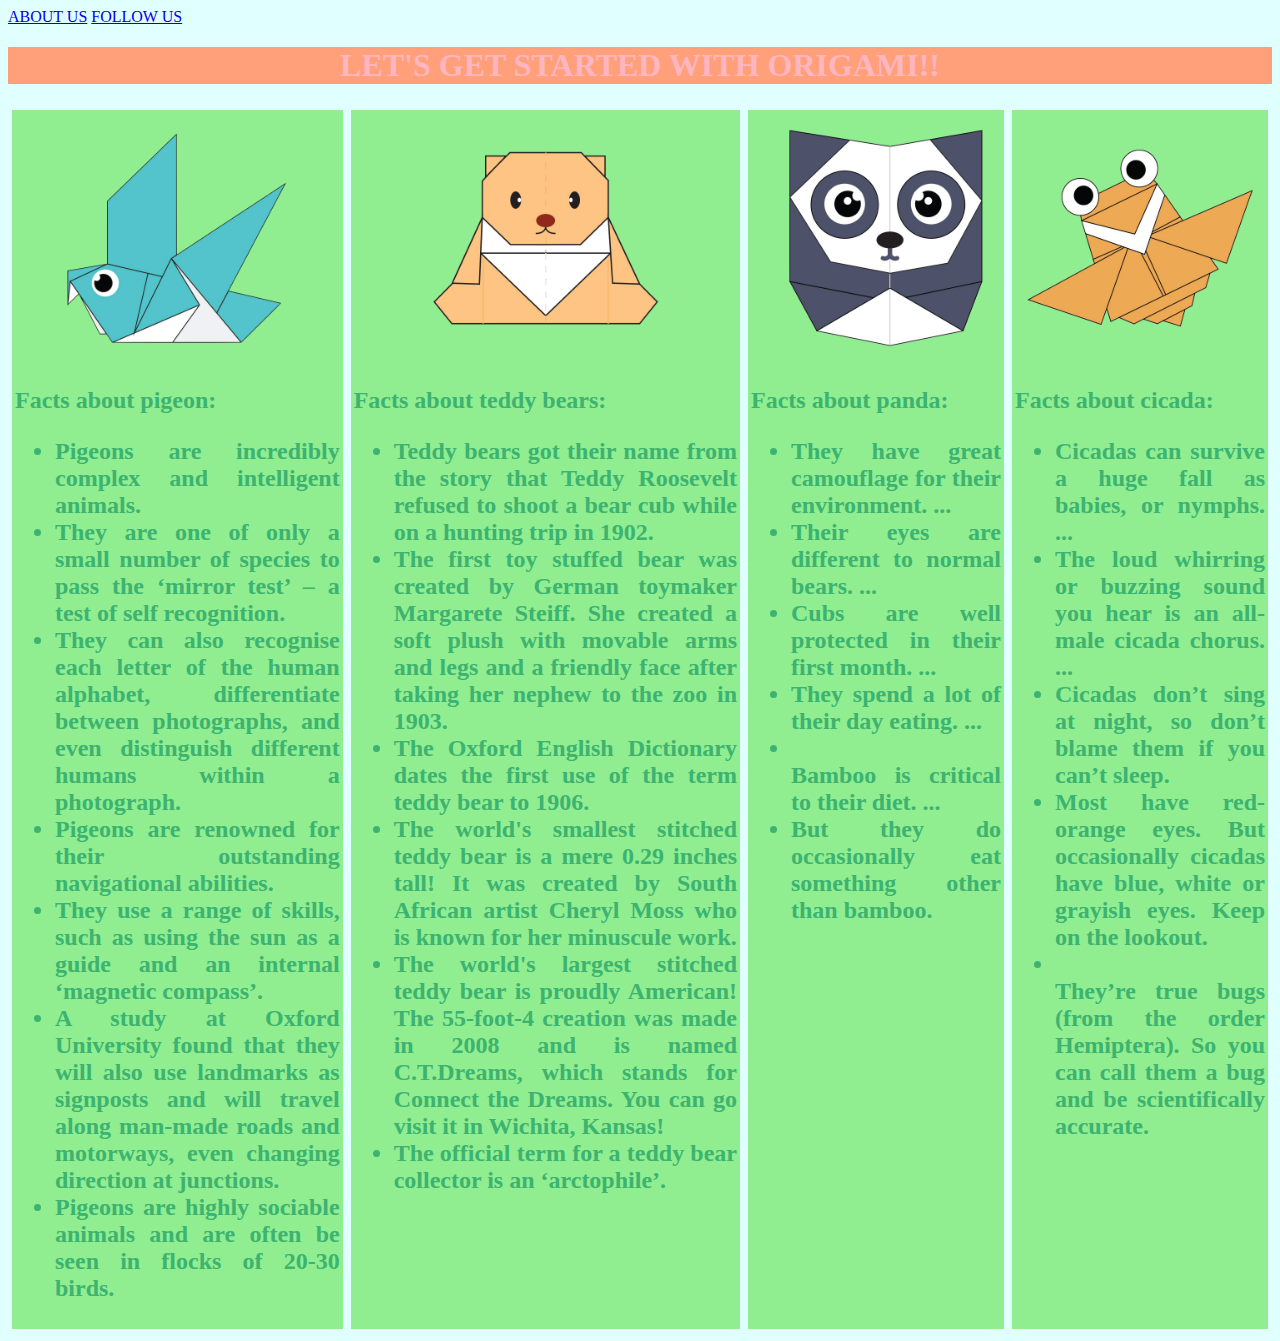
<file: index.html>
<!doctype html>
<html>
<head>
<title>
ORIGAMI DESIGNS
</title>
<link rel="stylesheet"
type="text/css"
href="style.css">
</head>
<body>
  <div class ="header">
  <div class="menu">
 <div><a href="#"></a>
  <a href="about.html">ABOUT US</a> 
<a href="index.html">FOLLOW US</a>
</div>
  </div>
  </div>
  <div><CENTER><h1>
LET'S GET STARTED WITH ORIGAMI!!</CENTER>
</h1></div>
<div class="grid">
<div class="origami"><CENTER>
<a href="https://origami.me/pigeon/"><img src="pigeon.png" width=250 height=250 /></a></CENTER>
<p><h2>Facts about pigeon:<ul><li>Pigeons are incredibly complex and intelligent animals.</li><li> 
  They are one of only a small number of species to pass the ‘mirror test’ – a test of self recognition.
  </li><li> They can also recognise each letter of the human alphabet, differentiate between photographs,
    and even distinguish different humans within a photograph.</li><li>
  Pigeons are renowned for their outstanding navigational abilities. </li><li>
  They use a range of skills, such as using the sun as a guide and an internal ‘magnetic compass’.</li><li>
   A study at Oxford University found that they will also use landmarks as signposts and will 
   travel along man-made roads and motorways, even changing direction at junctions.</li><li>
  Pigeons are highly sociable animals and are often be seen in flocks of 20-30 birds.</li></ul></h2></p></div>
<div class="origami"><CENTER>
<a href="https://origami.me/?s=teddy"><img src="teddy.png" width=250 height=250/></a>
</CENTER>
<p><h2>Facts about teddy bears:<ul><li>Teddy bears got their name from the story that Teddy Roosevelt refused to shoot a bear cub while 
  on a hunting trip in 1902.
  </li><li>
  The first toy stuffed bear was created by German toymaker Margarete Steiff. She created a soft
   plush with movable arms and legs and a friendly face after taking her nephew to the zoo in 1903.
  </li><li>
  The Oxford English Dictionary dates the first use of the term teddy bear to 1906.
  </li><li>
  The world's smallest stitched teddy bear is a mere 0.29 inches tall! It was created by South
   African artist Cheryl Moss who is known for her minuscule work.
  </li><li>
  The world's largest stitched teddy bear is proudly American! The 55-foot-4 creation was made
   in 2008 and is named C.T.Dreams, which stands for Connect the Dreams. You can go visit it in 
   Wichita, Kansas!
  </li><li>
  The official term for a teddy bear collector is an ‘arctophile’.</li></ul></h2>
</p></div>
<div class="origami">
  <CENTER>
    <a href="https://origami.me/panda/"><img src="panda.png" width=250 height=250 /></a></CENTER>
    <p><h2>Facts about panda:
    <ul><li>They have great camouflage for their environment. ...</li><li>
Their eyes are different to normal bears. ...</li><li>
Cubs are well protected in their first month. ...</li><li>
They spend a lot of their day eating. ...<li></li>
Bamboo is critical to their diet. ...</li><li>
But they do occasionally eat something other than bamboo.</li></ul>
</div>

<div class="origami">
  <CENTER>
    <a href="https://origami.me/flying-cicada/"><img src="cicada.png" width=250 height=250 /></a></CENTER>
    <p><h2>Facts about cicada:
    <ul><li>  Cicadas can survive a huge fall as babies, or nymphs. ... </li><li>
The loud whirring or buzzing sound you hear is an all-male cicada chorus. ... </li><li>
Cicadas don’t sing at night, so don’t blame them if you can’t sleep.
</li><li>
Most have red-orange eyes. But occasionally cicadas have blue, white or grayish eyes.
Keep on the lookout. <li></li>
They’re true bugs (from the order Hemiptera). 
So you can call them a bug and be scientifically accurate.
  </li></ul>
</div>
</div>
</body>
</html>
</file>
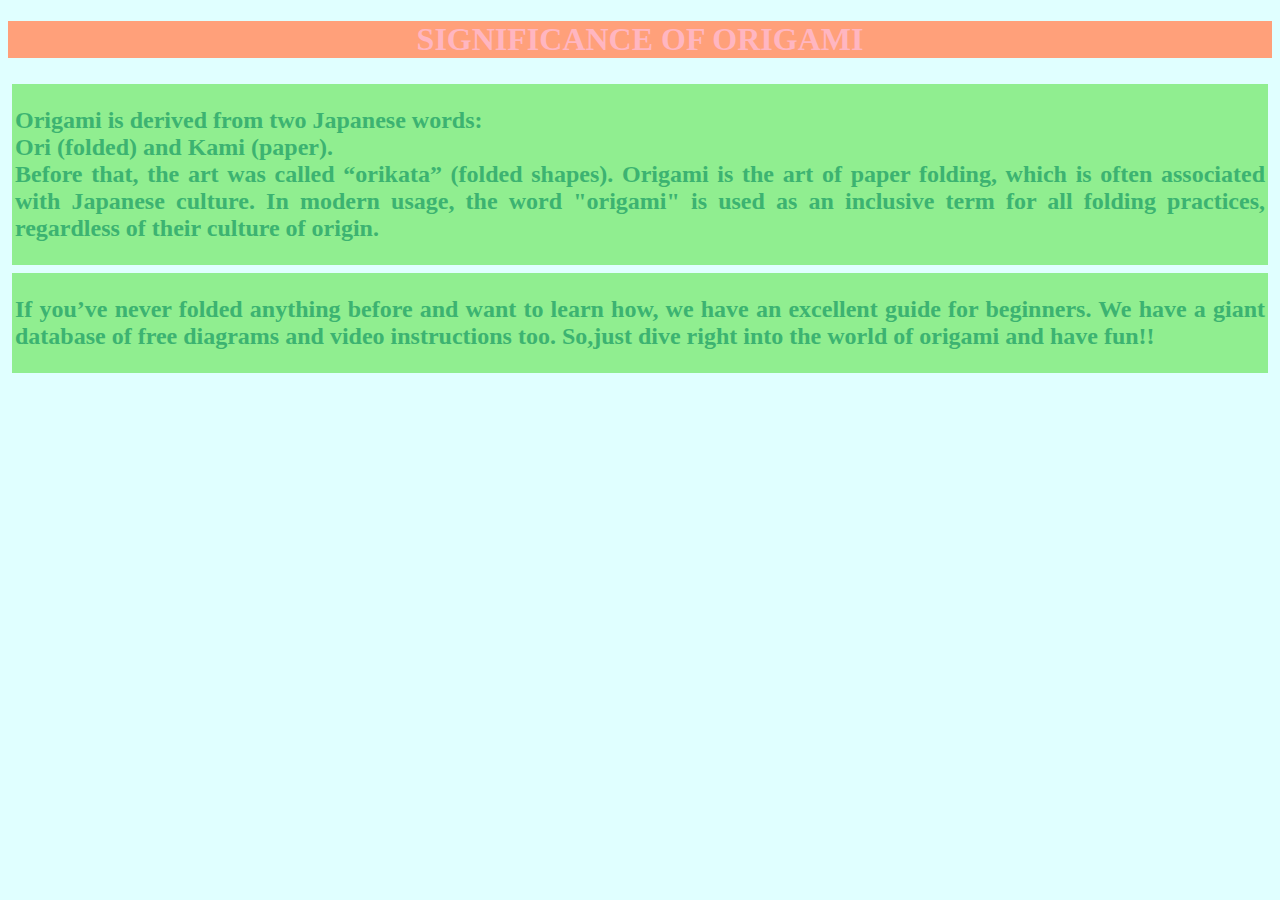
<file: about.html>
<!doctype html>
<html>
<head>
<title>
ORIGAMI DESIGNS
</title>
<link rel="stylesheet"
type="text/css"
href="about.css">
</head>
<body>
    <div class ="header">
        <div class="menu">
       <div><a href="#"></a><h1>SIGNIFICANCE OF ORIGAMI</h1>

       </div>
    </div>
    </div>
    <div class="grid">
        <div class="i">
    <p><h2>
Origami is derived from two Japanese words:<br>
 Ori (folded) and Kami (paper). </br>Before that,
 the art was called “orikata” (folded shapes). 
Origami is the art of paper folding, which is often associated with
 Japanese culture. In modern usage, the word "origami" is
 used as an inclusive term for all folding practices, regardless of their culture of origin.
</h2></p>
 </div>
 <div class="i"><p><h2>
 If you’ve never folded anything before and want to learn how, we have an excellent guide 
 for beginners. We have a giant database of free diagrams and video instructions too.
 So,just dive right into the world of origami and have fun!!</h2></p></div>
 </body>
</file>
<file: style.css>
h1{
    color:antiquewhite;
}
/*
   *{ border:solid;
}*/

.site-description{
    display: flex;
    flex-direction:column;
    justify-content:initial
}
.grid{
    display: flex;
    flex-wrap:initial;
    justify-content: space-evenly;
    margin: 0cm;
}
.footer{
    display:flex;
    justify-content: flex-end;
}
p,h2{
    text-align:justify;
    color:mediumseagreen;

}
.origami{
    margin: 4px;
    padding: 3px;
    background-color:lightgreen;
}
body{
    background-color:lightcyan;
}
h1{
color: lightpink;
background-color: lightsalmon;
}
</file>
<file: about.css>
.grid{
    display:flex;
    flex-wrap:wrap;
    justify-content:space-evenly;
}
.footer{
    display:flex;
    justify-content: flex-end;
}
.i{
    margin: 4px;
    padding: 3px;
    text-align:justify;
    color:mediumseagreen;
    background-color:lightgreen;
    text-align: justify;
}
body{
    background-color:lightcyan;
}
.header{
color: lightpink;
background-color: lightsalmon;
text-align: center;
}
</file>
